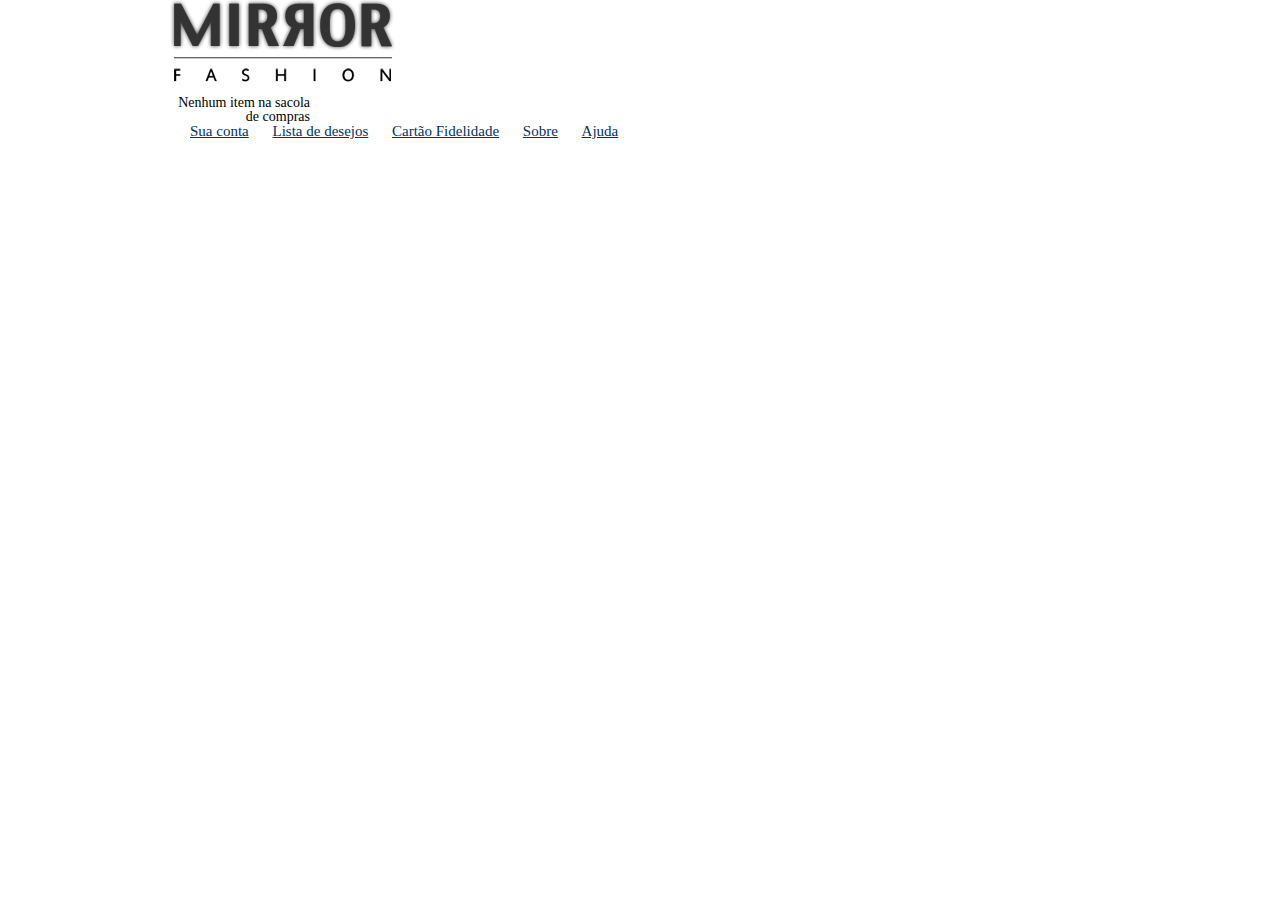
<file: mirrorfashion/index.html>
<!DOCTYPE html>
<html>
    <head>
        <meta charset="utf-8">
        <title>Mirror Fashion</title>
        <link rel="stylesheet" href="css/reset.css">
        <link rel="stylesheet" href="css/estilos.css">
    </head>
    <body>
        <header class="container">
            <h1><img src="img/logo.png" alt="Logo da Mirror Fashion"></h1>

            <p class="sacola">
                Nenhum item na sacola de compras
            </p>

            <nav class="menu-opcoes">
                <ul>
                    <li><a href="">Sua conta</a></li>                
                    <li><a href="">Lista de desejos</a></li>
                    <li><a href="">Cartão Fidelidade</a></li>
                    <li><a href="sobre.html">Sobre</a></li>
                    <li><a href="">Ajuda</a></li>            
                </ul>
            </nav>
        </header>
    </body>

</html>
</file>
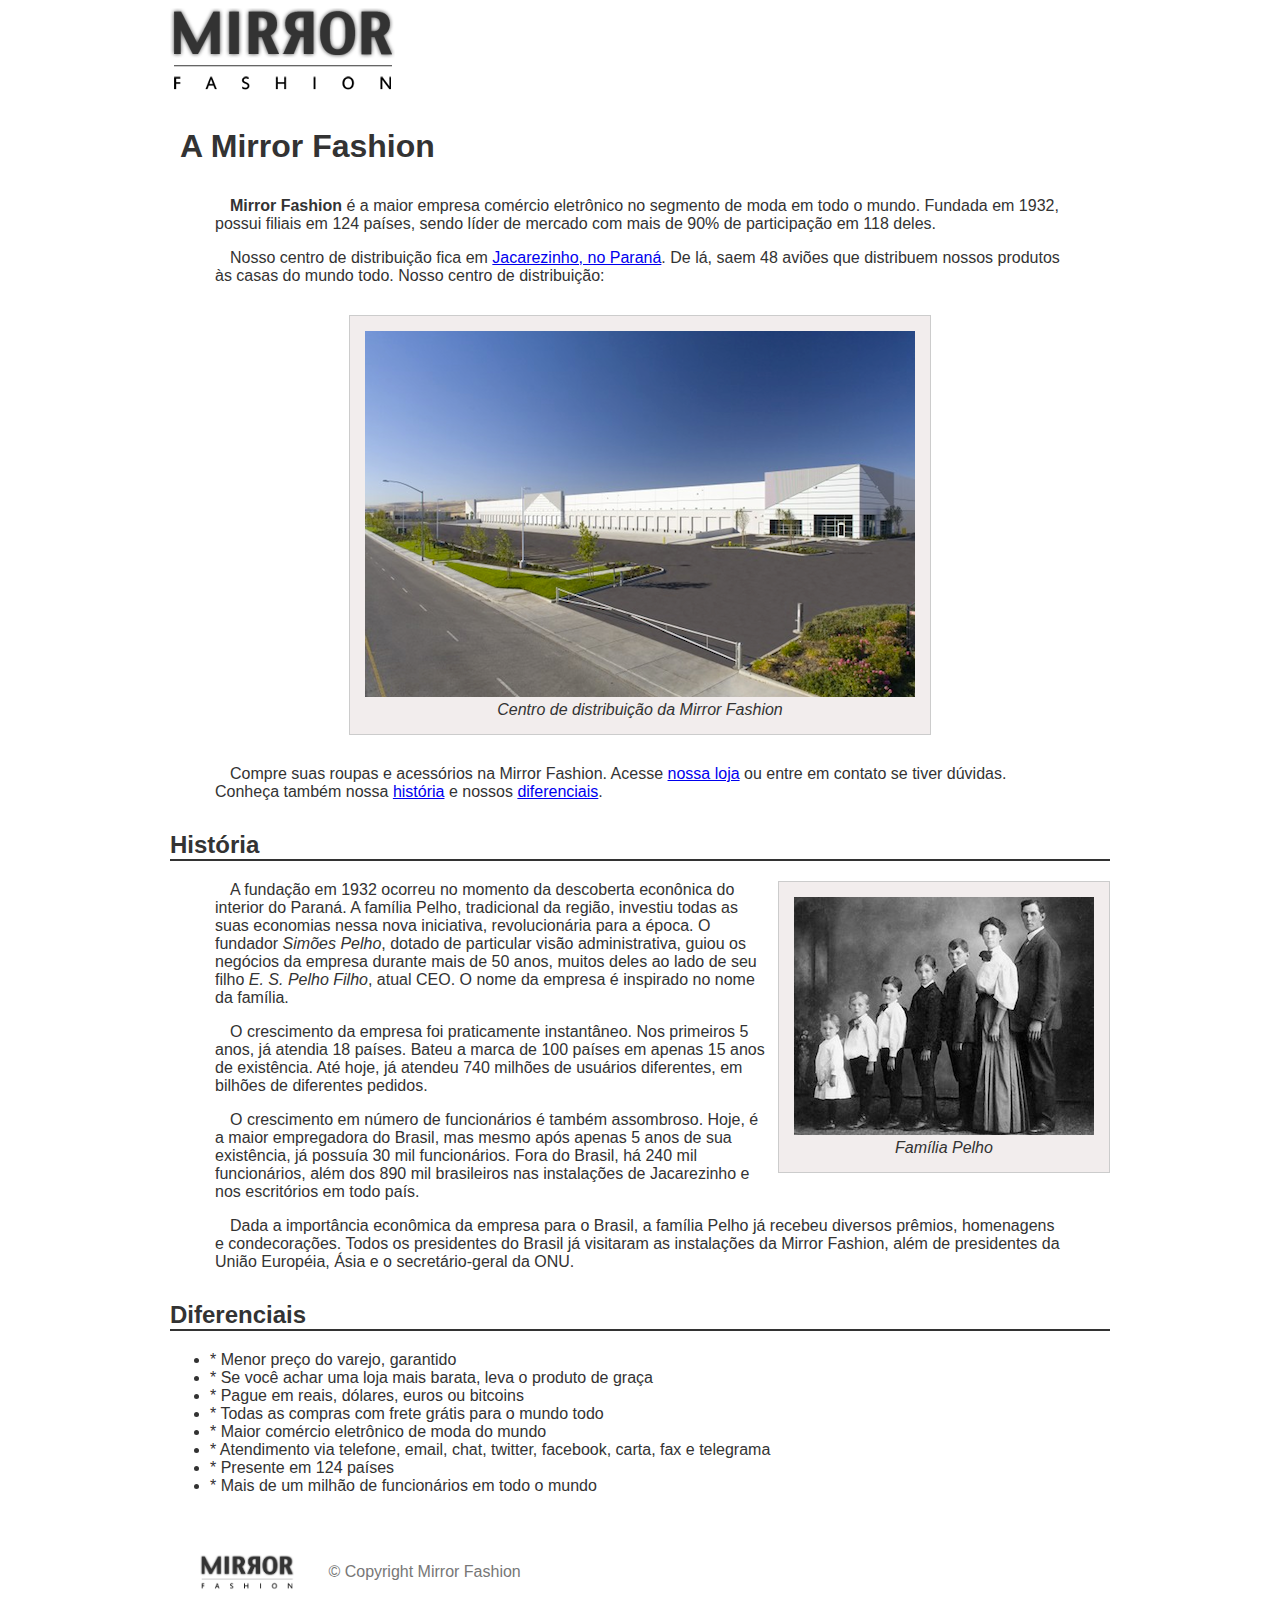
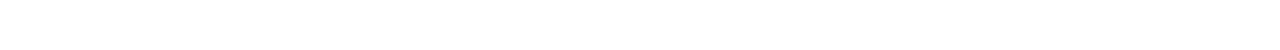
<file: mirrorfashion/sobre.html>
<!DOCTYPE html>
<html>
    <head>
        <title>Sobre a Mirror Fashion</title>
        <meta charset="utf-8">
        <link rel="stylesheet" href="css/sobre.css">
    </head>

    <body>
        <img src="img/logo.png" alt="Logo da Mirror	Fashion">

        <h1>A Mirror Fashion</h1>

        <p><strong>Mirror Fashion</strong> é a maior empresa comércio eletrônico no segmento de moda em todo o mundo. 
        Fundada em 1932, possui filiais em 124 países, sendo líder de mercado com mais de 90% de 
        participação em 118 deles.</p>

        <p>Nosso centro de distribuição fica em <a	href="https://maps.google.com.br/?q=Jacarezinho">Jacarezinho, no Paraná</a>. De lá, saem 48 aviões que 
        distribuem nossos produtos às casas do mundo todo. Nosso centro de distribuição:</p>

        <figure id="centro-distribuicao">
            <img src="img/centro-distribuicao.png" alt="Foto do centro	de distribuição	da Mirror Fashion">
            <figcaption>Centro de distribuição da Mirror Fashion</figcaption>
        </figure>

        <p>Compre suas roupas e acessórios na Mirror Fashion. Acesse <a	href="index.html">nossa	loja</a> ou entre em contato 
        se tiver dúvidas. Conheça também nossa 	<a	href="#historia">história</a> e nossos 	<a	href="#diferenciais">diferenciais</a>.</p>



        <h2 id="historia">História</h2>

        <figure id="familia-pelho">
            <img src="img/familia-pelho.jpg" alt="Foto da familia Pelho">
            <figcaption>Família Pelho</figcaption>
        </figure>

        <p>A fundação em 1932 ocorreu no momento da descoberta econônica do interior do Paraná. A 
        família Pelho, tradicional da região, investiu todas as suas economias nessa nova iniciativa, 
        revolucionária para a época. O fundador <em>Simões Pelho</em>, dotado de particular visão 
        administrativa, guiou os negócios da empresa durante mais de 50 anos, muitos deles ao lado 
        de seu filho <em>E. S. Pelho Filho</em>, atual CEO. O nome da empresa é inspirado no nome da família.</p>

        <p>O crescimento da empresa foi praticamente instantâneo. Nos primeiros 5 anos, já atendia 18 países. 
        Bateu a marca de 100 países em apenas 15 anos de existência. Até hoje, já atendeu 740 milhões 
        de usuários diferentes, em bilhões de diferentes pedidos.</p>

        <p>O crescimento em número de funcionários é também assombroso. Hoje, é a maior empregadora do 
        Brasil, mas mesmo após apenas 5 anos de sua existência, já possuía 30 mil funcionários. Fora do 
        Brasil, há 240 mil funcionários, além dos 890 mil brasileiros nas instalações de Jacarezinho e 
        nos escritórios em todo país.</p>

        <p>Dada a importância econômica da empresa para o Brasil, a família Pelho já recebeu diversos prêmios, 
        homenagens e condecorações. Todos os presidentes do Brasil já visitaram as instalações da Mirror 
        Fashion, além de presidentes da União Européia, Ásia e o secretário-geral da ONU.</p>

        <h2 id="diferenciais">Diferenciais</h2>
            <ul>
                <li>* Menor preço do varejo, garantido</li>
                <li>* Se você achar uma loja mais barata, leva o produto de graça</li>
                <li>* Pague em reais, dólares, euros ou bitcoins</li>
                <li>* Todas as compras com frete grátis para o mundo todo</li>
                <li>* Maior comércio eletrônico de moda do mundo</li>
                <li>* Atendimento via telefone, email, chat, twitter, facebook, carta, fax e telegrama</li>
                <li>* Presente em 124 países</li>
                <li>* Mais de um milhão de funcionários em todo o mundo</li>
            </ul>
        <div id="rodape">
            <img src="img/logo.png" alt="Logo da Mirror Fashion">

            &copy; Copyright Mirror Fashion
        </div>
    </body>
</html>
</file>
<file: mirrorfashion/css/estilos.css>
.sacola {
    background-image: url(C:/Users/N53T/Desktop/caelum/caelum-arquivos-curso-web/mirrorfashion/img/sacola.png);
    background-repeat: no-repeat;
    background-position: top right;

    font-size: 14px;
    padding-top: 8px;
    padding-right: 35px;
    text-align: right;
    width: 140px;
}

.menu-opcoes {
    font-size: 15px;
}

.menu-opcoes a {
    color: #003366;
}

.body {
    color: #333333;
    font-family: "Lucida Sans Unicode", "Lucida	Grande", sans-serif;
}

.sacola {
    padding-top: 8px;
}

.container {
    margin: 0 auto;
    width: 940px;
}

.menu-opcoes ul li {
    display: inline;
    margin-left: 20px;
}
</file>
<file: mirrorfashion/css/sobre.css>
body {
    color: #333333;
    font-family: "Lucida Sans Unicode", "Lucida Grande", sans-serif;
    margin-left: auto;
    margin-right: auto;
    width: 940px;
}

h1 {
    background-image: url(C:\Users\N53T\Desktop\caelum\caelum-arquivos-curso-web\mirrorfashion\img/sobre-background.jpg);
    padding: 10px;
}

h2 {
    border-bottom: 2px solid #333333;
    margin-top: 30px;
}

p {
    padding: 0 45px;
    text-indent: 15px;
}

figure {
    background-color: #F2EDED;
    border: 1px solid #ccc;
    text-align: center;
    padding: 15px;
    margin: 30px;
}

figcaption {
    font-style: italic;
    margin-top: 10;
}

#centro-distribuicao {
    margin-left: auto;
    margin-right: auto;
    width: 550px;
}

#rodape {
    color: #777;
    margin: 30px 0;
    padding: 30px;
}

#rodape img {
    margin-right: 30px;
    vertical-align: middle;
    width: 94px;
}

#familia-pelho {
    float: right;
    margin: 0 0 10px 10px;
}
</file>
